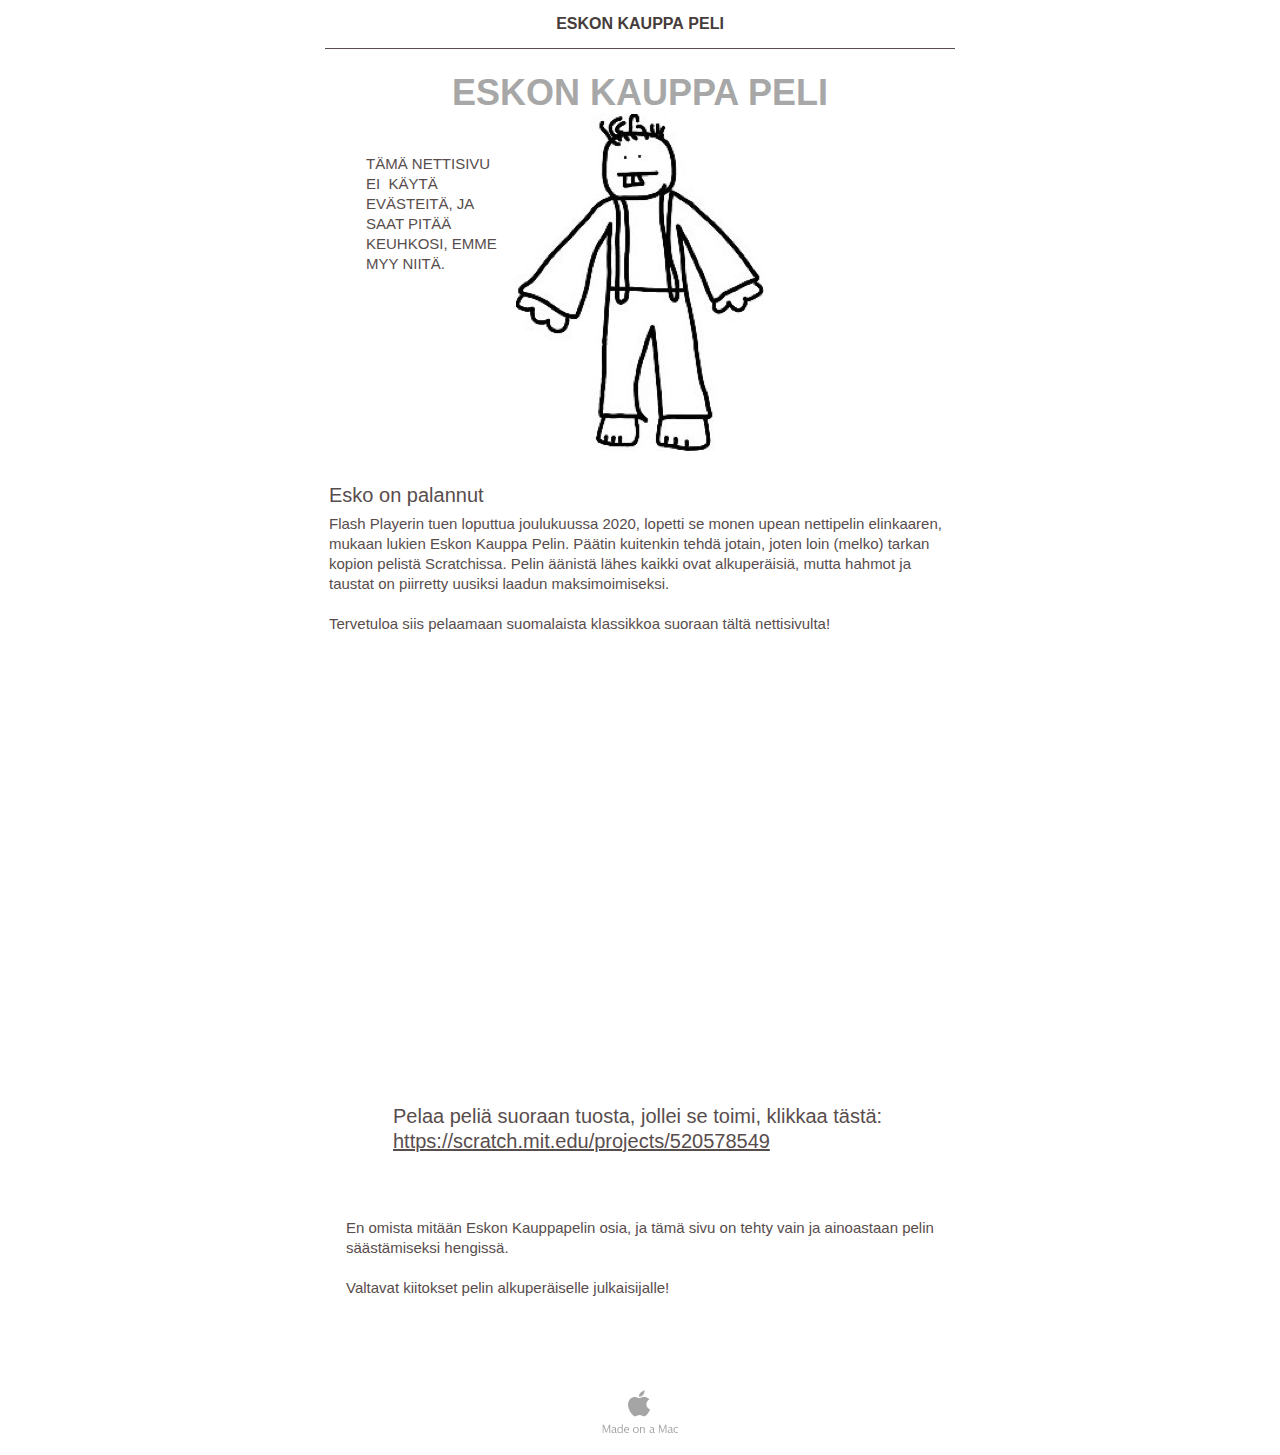
<file: index.html>
<?xml version="1.0" encoding="UTF-8"?><!DOCTYPE html PUBLIC "-//W3C//DTD XHTML 1.0 Transitional//EN" "http://www.w3.org/TR/xhtml1/DTD/xhtml1-transitional.dtd"><html xmlns="http://www.w3.org/1999/xhtml"><head><title></title><meta http-equiv="refresh" content="0;url= https://eskonkauppapeli.github.io/ESKON_KAUPPA_PELI/ESKON_KAUPPA_PELI.html" /></head><body></body></html>
</file>
